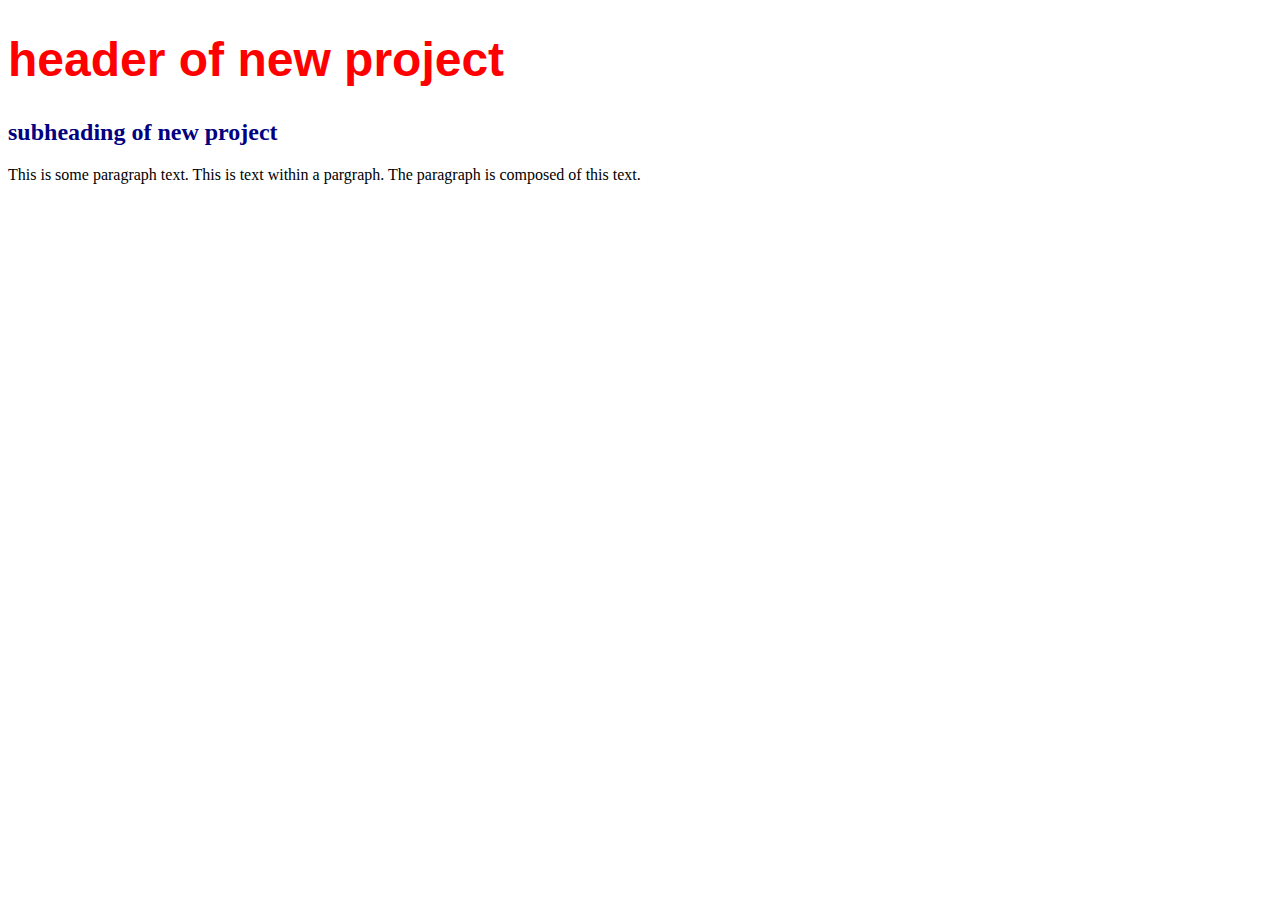
<file: lessons/COMP 126/new-project/index.html>
<!doctype html>
<html>
  
<head>
    <meta charset="UTF-8">
    <title>new project</title>
    <link href="styles.css" 
    rel="stylesheet" 
    type="text/css" >
</head>
  
<body>
<h1>header of new project</h1>
<h2>subheading of new project</h2>
<p>This is some paragraph text. This is text within a pargraph. The paragraph is composed of this text.</p>
</body>
  
</html>
</file>
<file: lessons/COMP 126/new-project/styles.css>
h1 {
    color: red;
    font-size: 3em;
    font-family: Arial, Helvetica, sans-serif;
}

h2 {
    color: navy;
}
</file>
